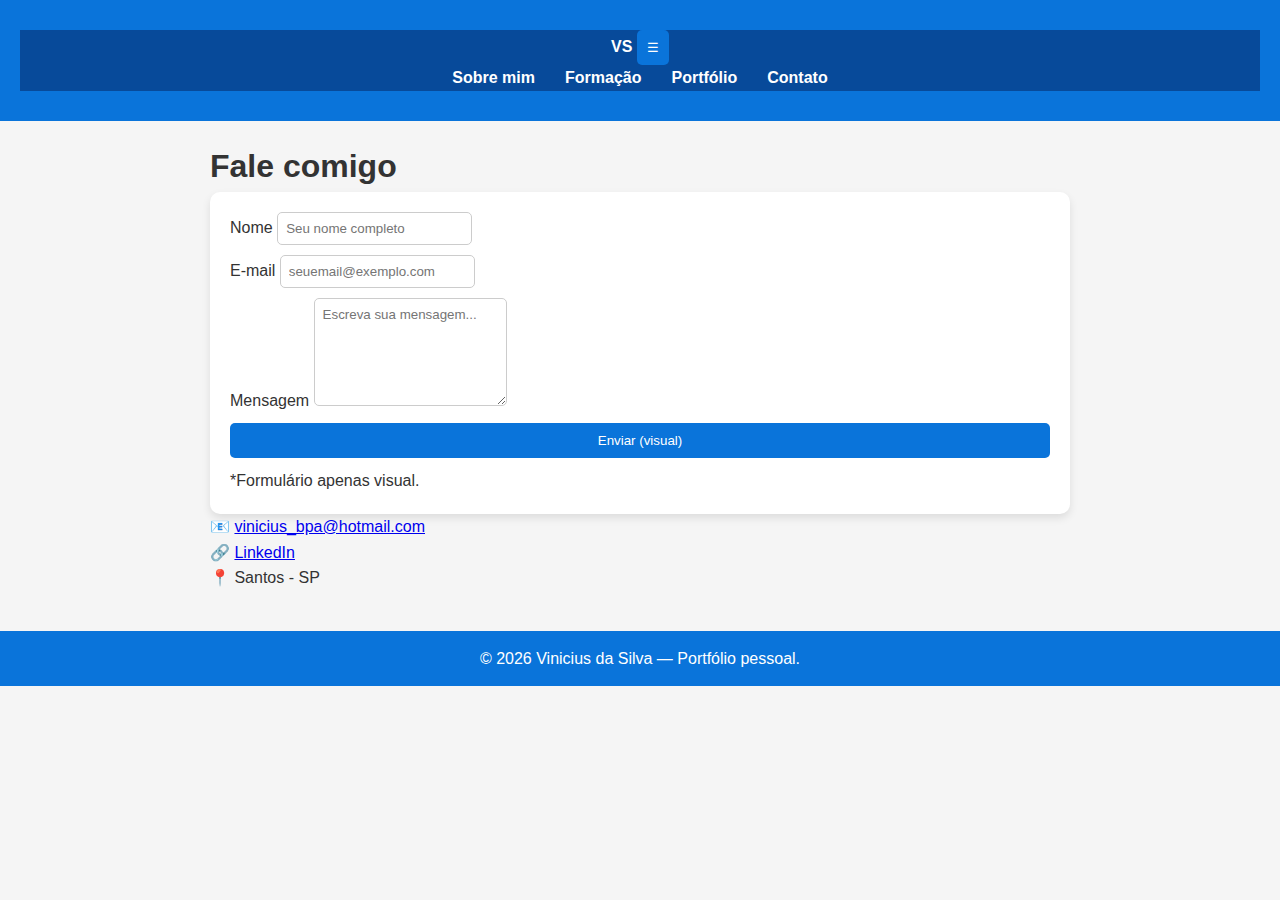
<file: contato.html>
<!DOCTYPE html>
<html lang="pt-br">
<head>
  <meta charset="utf-8" />
  <meta name="viewport" content="width=device-width, initial-scale=1" />
  <meta name="description" content="Entre em contato com Vinicius da Silva" />
  <title>Contato • Vinicius da Silva</title>
  <link rel="stylesheet" href="css/style.css" />
</head>
<body data-page="contato">
  <header class="site-header">
    <nav class="nav container">
      <a class="brand" href="index.html">VS</a>
      <button class="nav-toggle">☰</button>
      <ul id="menu" class="menu">
        <li><a href="index.html">Sobre mim</a></li>
        <li><a href="formacao.html">Formação</a></li>
        <li><a href="portfolio.html">Portfólio</a></li>
        <li><a href="contato.html">Contato</a></li>
      </ul>
    </nav>
  </header>
  <main class="container">

<section>
  <h1>Fale comigo</h1>
  <form class="contact-form" action="#" method="post" novalidate>
    <div class="field">
      <label for="nome">Nome</label>
      <input id="nome" name="nome" type="text" placeholder="Seu nome completo" required />
    </div>
    <div class="field">
      <label for="email">E-mail</label>
      <input id="email" name="email" type="email" placeholder="seuemail@exemplo.com" required />
    </div>
    <div class="field">
      <label for="mensagem">Mensagem</label>
      <textarea id="mensagem" name="mensagem" rows="6" placeholder="Escreva sua mensagem..." required></textarea>
    </div>
    <button class="btn" type="button" aria-disabled="true">Enviar (visual)</button>
    <p class="muted">*Formulário apenas visual.</p>
  </form>

  <div class="contacts">
    <p>📧 <a href="mailto:vinicius_bpa@hotmail.com">vinicius_bpa@hotmail.com</a></p>
    <p>🔗 <a href="https://linkedin.com/in/viniciuss-da-silva" target="_blank">LinkedIn</a></p>
    <p>📍 Santos - SP</p>
  </div>
</section>

  </main>
  <footer class="site-footer">
    <div class="container">
      <p>© <span id="year"></span> Vinicius da Silva — Portfólio pessoal.</p>
    </div>
  </footer>
  <script src="js/main.js"></script>
</body>
</html>
</file>
<file: css/style.css>
/* ====== Estilos globais ====== */
* {
  margin: 0;
  padding: 0;
  box-sizing: border-box;
}

body {
  font-family: Arial, sans-serif;
  background-color: #f5f5f5;
  color: #333;
  line-height: 1.6;
}

/* ====== Cabeçalho ====== */
header {
  background-color: #0a74da;
  color: white;
  text-align: center;
  padding: 30px 20px;
}

/* ====== Menu de navegação ====== */
nav {
  background-color: #074a9a;
}

nav ul {
  display: flex;
  justify-content: center;
  list-style: none;
}

nav li {
  margin: 0 15px;
}

nav a {
  color: white;
  text-decoration: none;
  font-weight: bold;
}

nav a:hover {
  text-decoration: underline;
}

/* ====== Conteúdo principal ====== */
main {
  max-width: 900px;
  margin: 20px auto;
  padding: 0 20px;
}

section {
  margin-bottom: 40px;
}

h2 {
  color: #0a74da;
  margin-bottom: 15px;
}

/* ====== Projetos ====== */
.projeto {
  background-color: white;
  padding: 15px 20px;
  border-radius: 10px;
  box-shadow: 0 4px 8px rgba(0,0,0,0.1);
  margin-bottom: 20px;
}

.projeto a {
  display: inline-block;
  margin-top: 10px;
  color: white;
  background-color: #0a74da;
  padding: 8px 12px;
  border-radius: 5px;
  text-decoration: none;
}

.projeto a:hover {
  background-color: #074a9a;
}

/* ====== Formulário ====== */
form {
  display: flex;
  flex-direction: column;
  gap: 10px;
  background-color: white;
  padding: 20px;
  border-radius: 10px;
  box-shadow: 0 4px 8px rgba(0,0,0,0.1);
}

input, textarea {
  padding: 8px;
  border: 1px solid #ccc;
  border-radius: 5px;
  font-family: inherit;
}

button {
  background-color: #0a74da;
  color: white;
  border: none;
  padding: 10px;
  border-radius: 5px;
  cursor: pointer;
}

button:hover {
  background-color: #074a9a;
}

/* ====== Rodapé ====== */
footer {
  text-align: center;
  padding: 15px 0;
  background-color: #0a74da;
  color: white;
}
</file>
